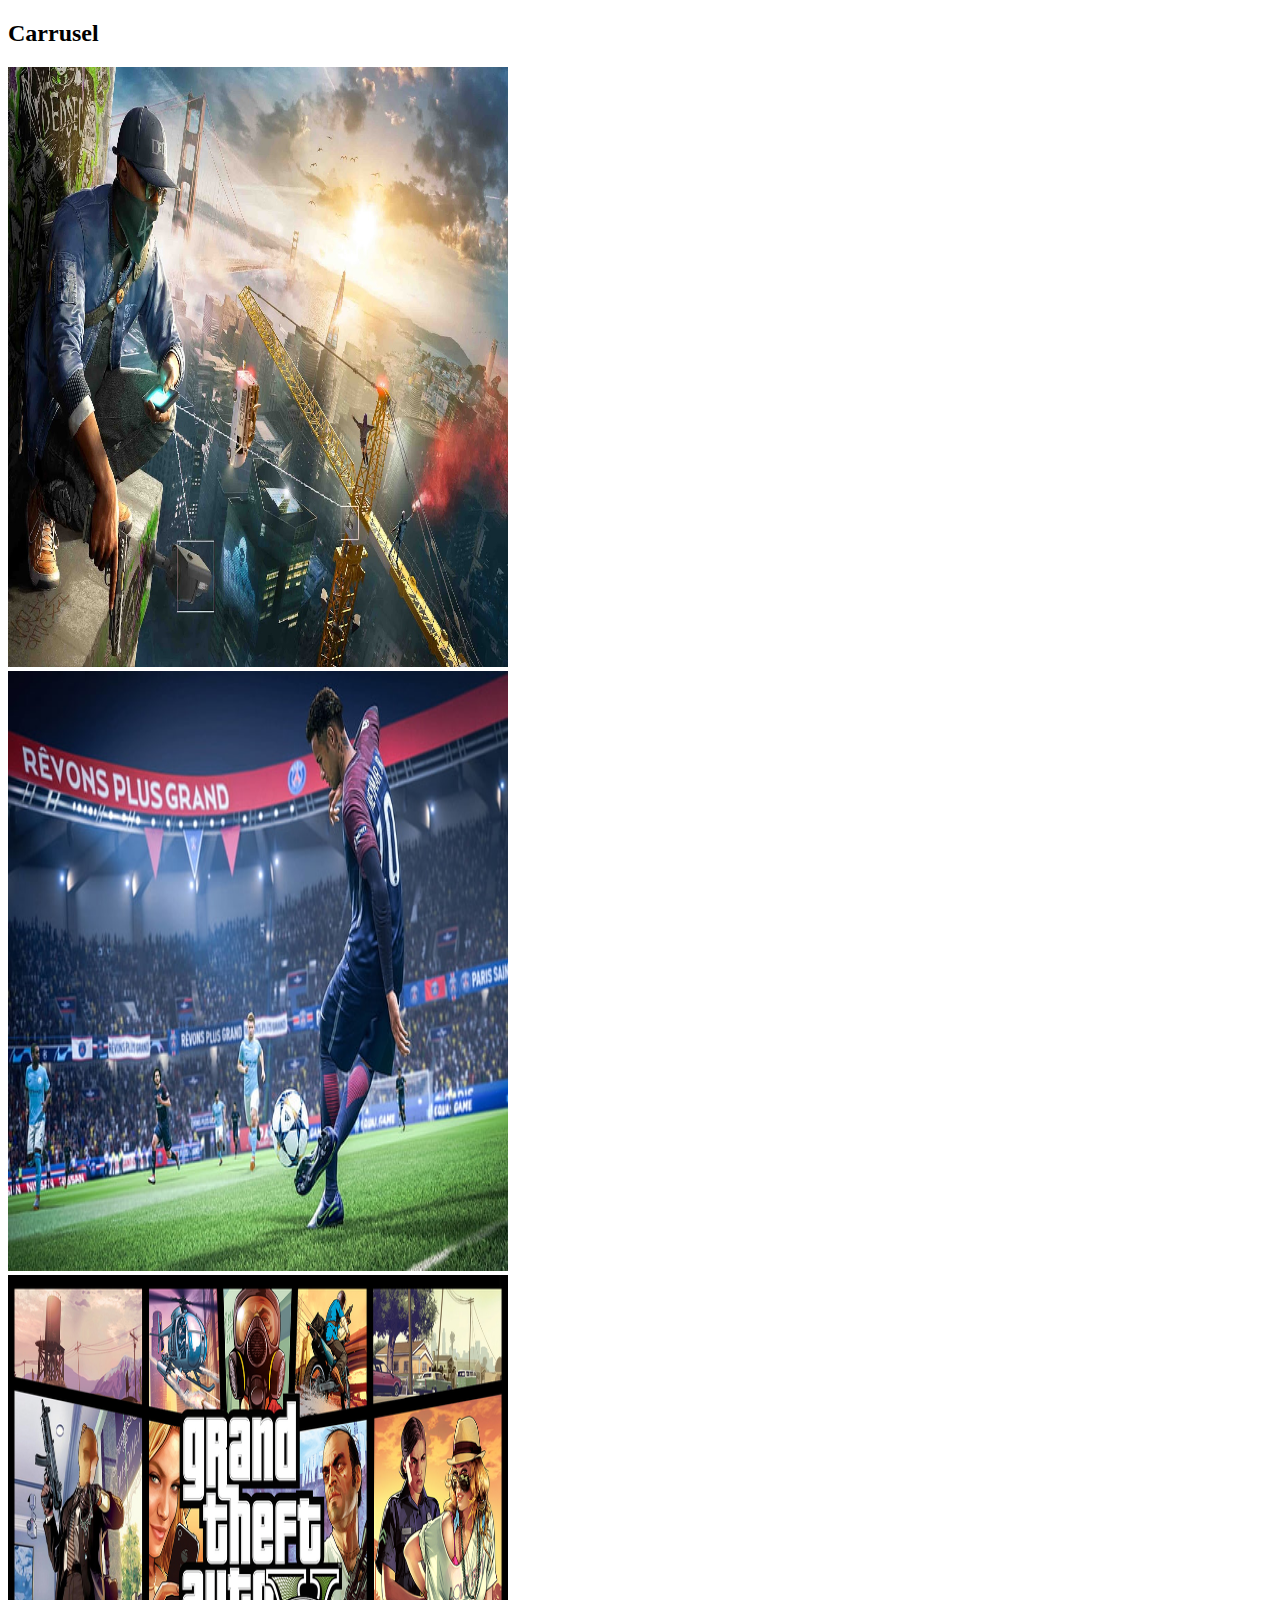
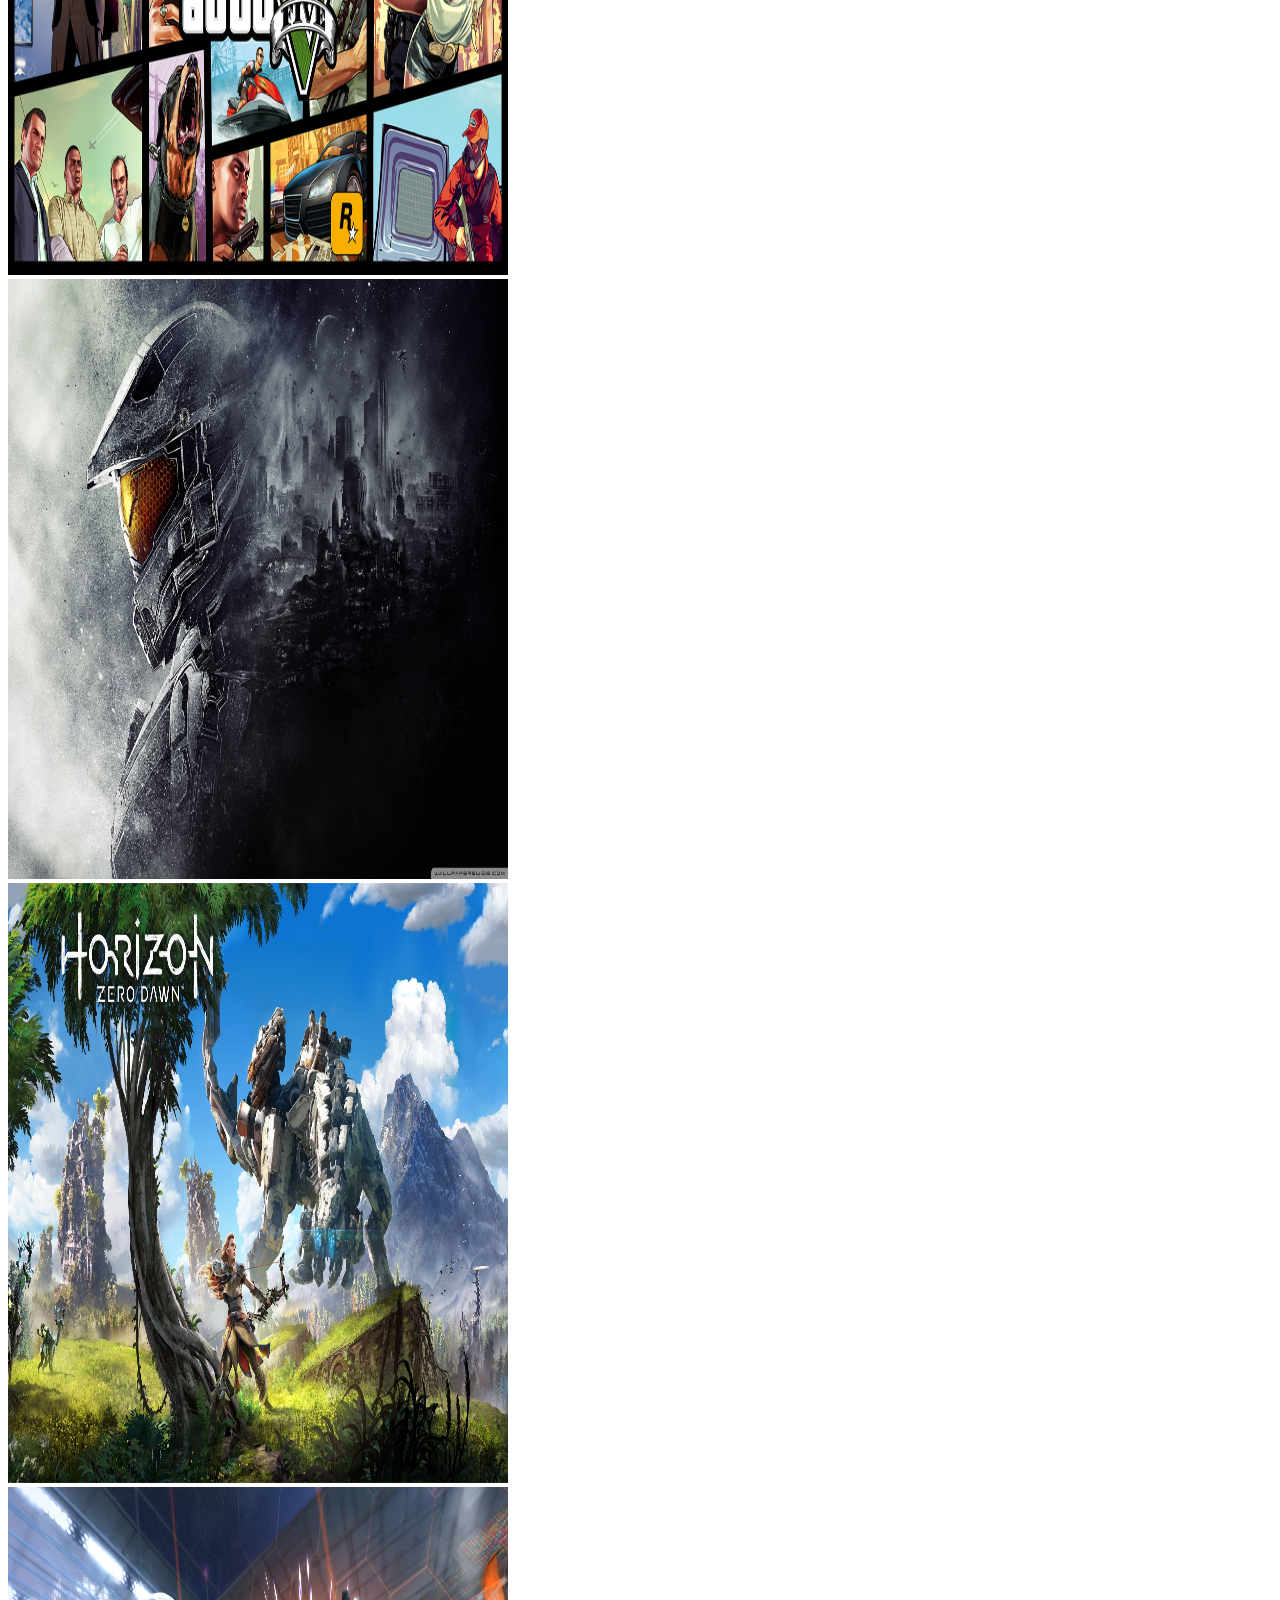
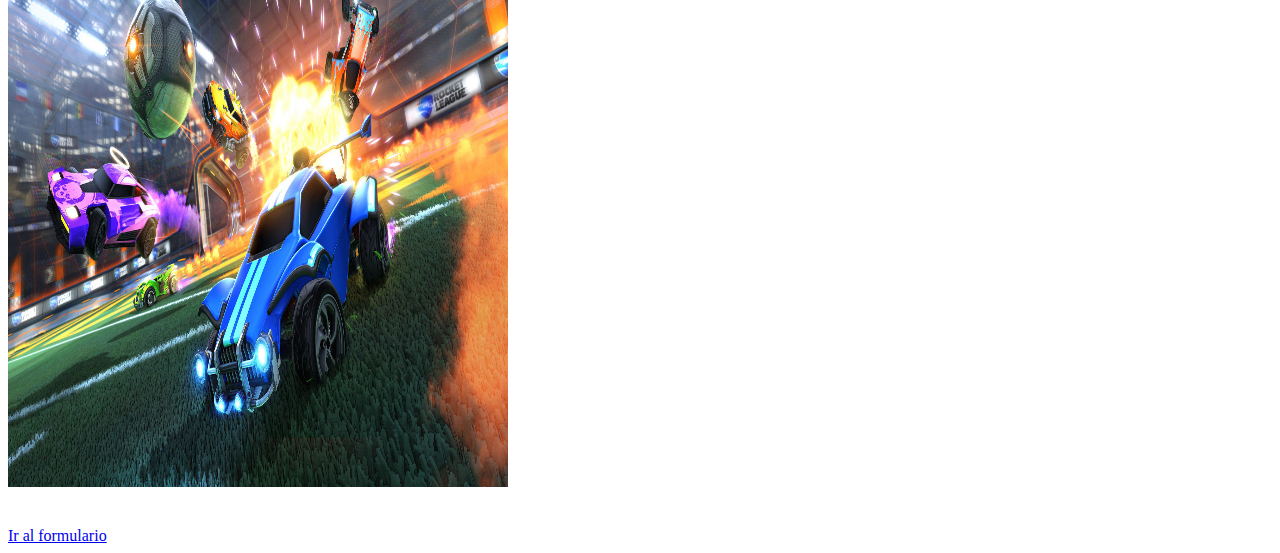
<file: index.html>
<!DOCTYPE html>
<html lang="en">
<head>
    <meta charset="UTF-8">
    <meta http-equiv="X-UA-Compatible" content="IE=edge">
    <link href="https://cdn.jsdelivr.net/npm/bootstrap@5.1.3/dist/css/bootstrap.min.css" rel="stylesheet" integrity="sha384-1BmE4kWBq78iYhFldvKuhfTAU6auU8tT94WrHftjDbrCEXSU1oBoqyl2QvZ6jIW3" crossorigin="anonymous">
    <link href="https://cdn.jsdelivr.net/npm/bootstrap@5.0.0/dist/css/bootstrap.min.css" rel="stylesheet" integrity="sha384-wEmeIV1mKuiNpC+IOBjI7aAzPcEZeedi5yW5f2yOq55WWLwNGmvvx4Um1vskeMj0" crossorigin="anonymous">
    <meta name="viewport" content="width=device-width, initial-scale=1.0">
    <title>Carrusel</title>
</head>
<body>
    <h2>Carrusel</h2>

    <div id="carouselExampleSlidesOnly" class="carousel slide" data-bs-ride="carousel">
        <div class="carousel-inner">
          <div class="carousel-item active">
            <img src="img/watchDogs.jpg" class="d-block w-100" width="500" height="600" alt="WatchDogs">
          </div>
          <div class="carousel-item">
            <img src="img/fifa.jpg" class="d-block w-100" width="500" height="600" alt="Fifa">
          </div>
          <div class="carousel-item">
            <img src="img/gta.png" class="d-block w-100" width="500" height="600" alt="GTAV">
          </div>
          <div class="carousel-item">
            <img src="img/halo.jpg" class="d-block w-100" width="500" height="600" alt="Halo">
          </div>
          <div class="carousel-item">
            <img src="img/horizon.jpg" class="d-block w-100" width="500" height="600" alt="Horizon zero dawn">
          </div>
          <div class="carousel-item">
            <img src="img/rocket.jpg" class="d-block w-100" width="500" height="600" alt="Rocket League">
          </div>
        </div>
      </div>
    <br>
   <br>
    <a class="btn btn-dark btn-xl text-uppercase" href="Formulario.html">Ir al formulario</a>
    <br>
    <script src="https://cdn.jsdelivr.net/npm/bootstrap@5.1.3/dist/js/bootstrap.bundle.min.js" integrity="sha384-ka7Sk0Gln4gmtz2MlQnikT1wXgYsOg+OMhuP+IlRH9sENBO0LRn5q+8nbTov4+1p" crossorigin="anonymous"></script>
</body>
</html>
</file>
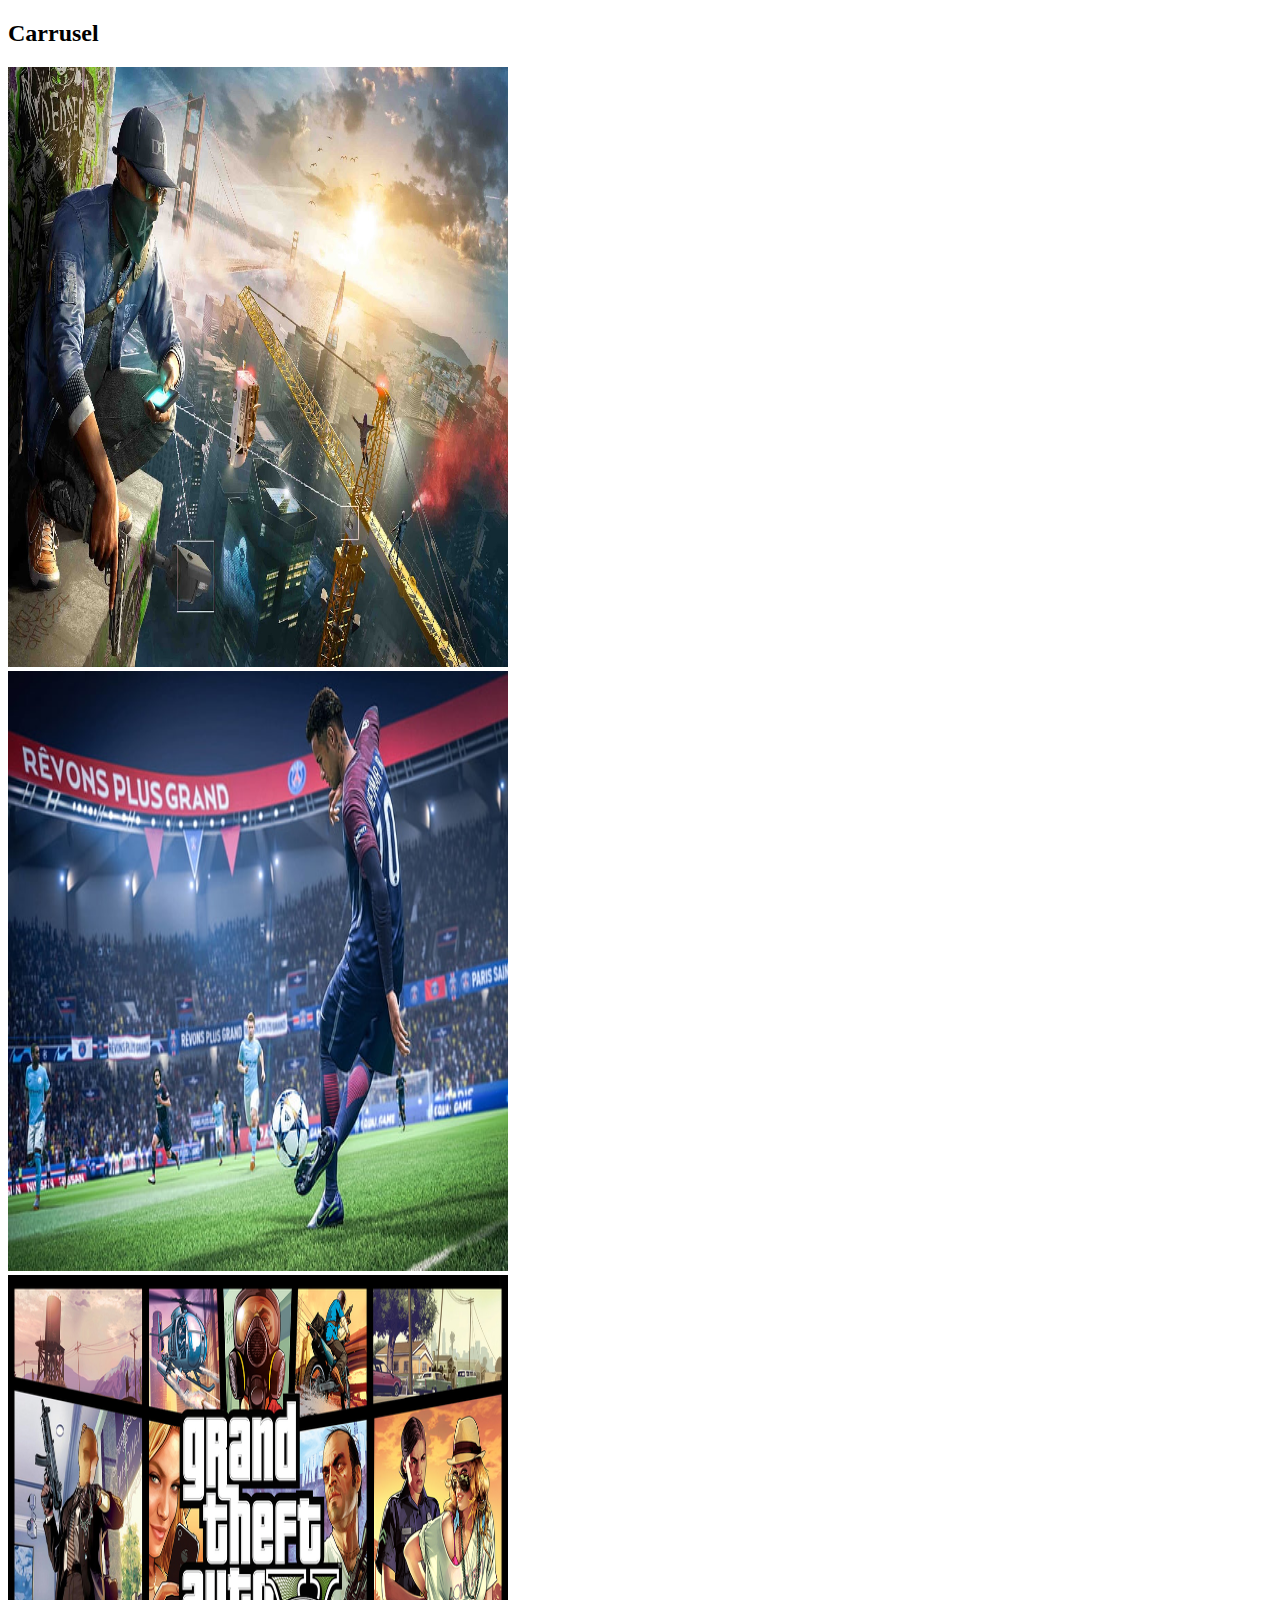
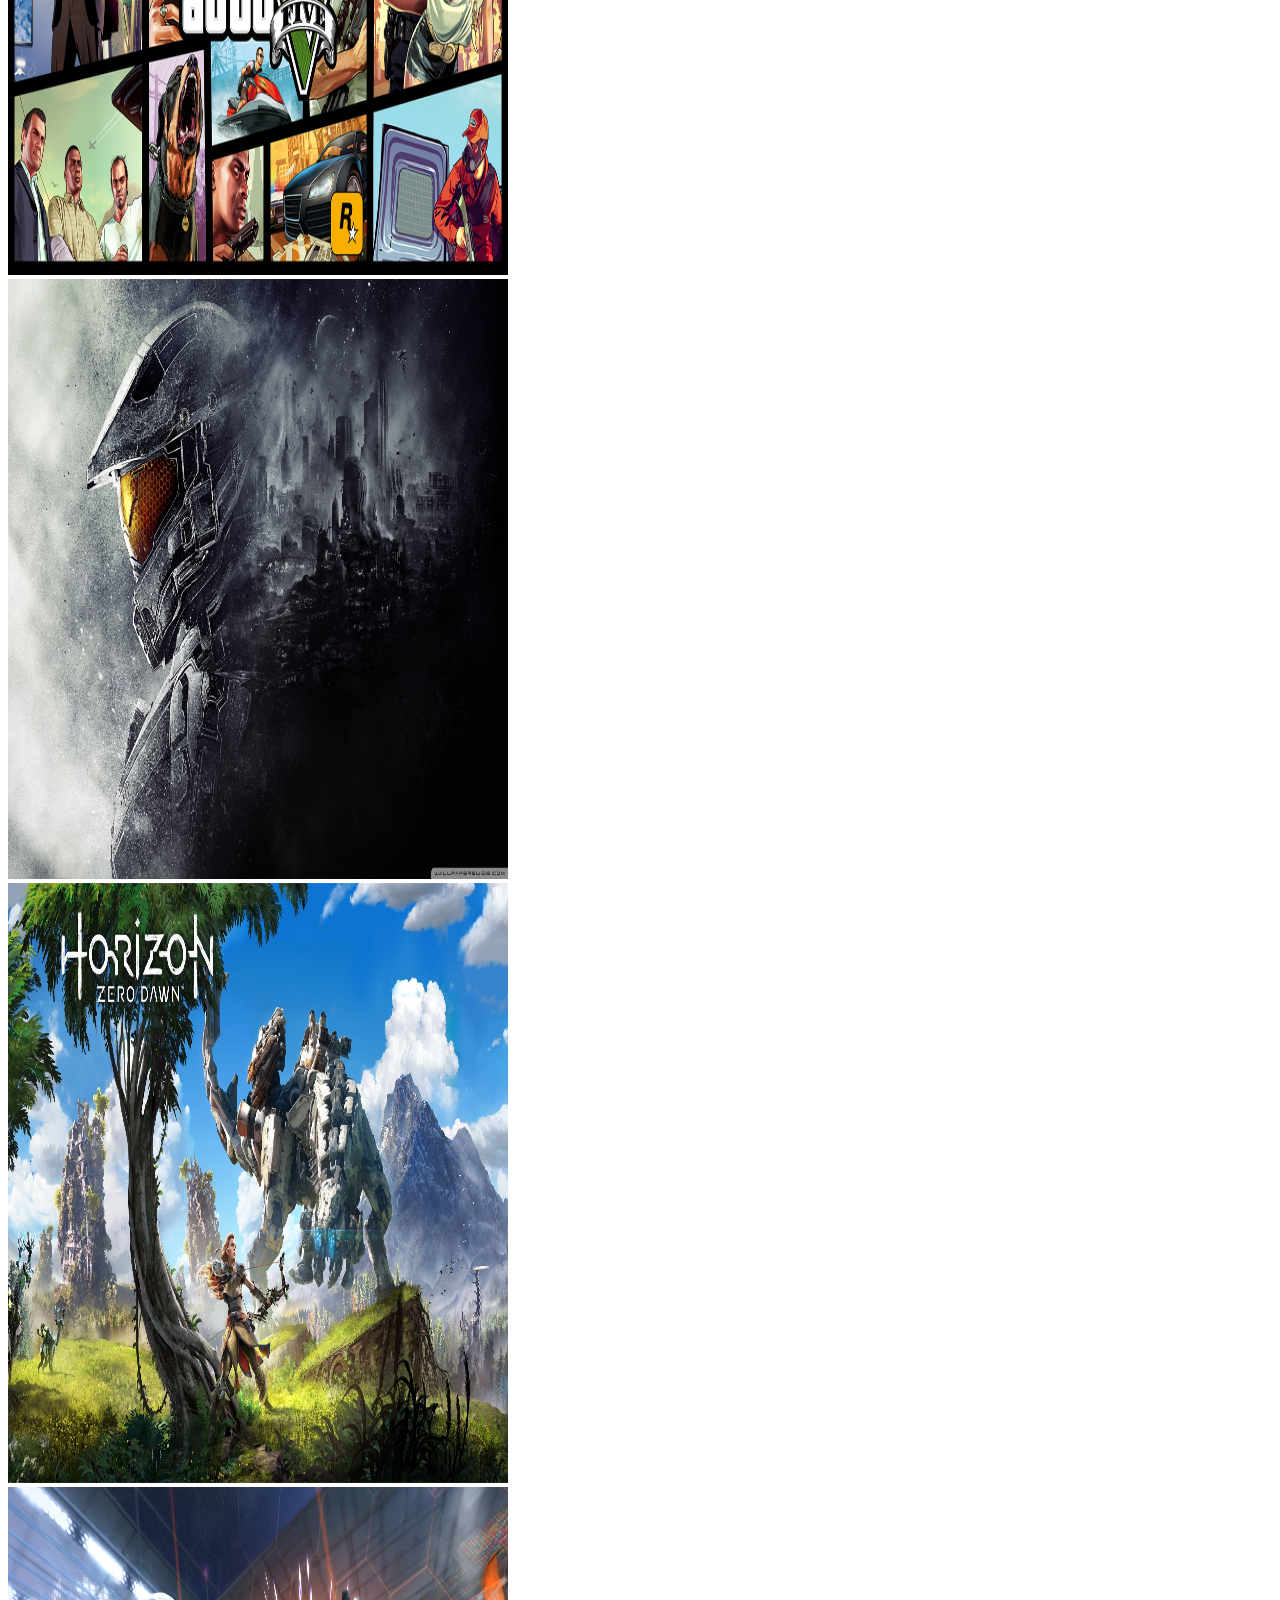
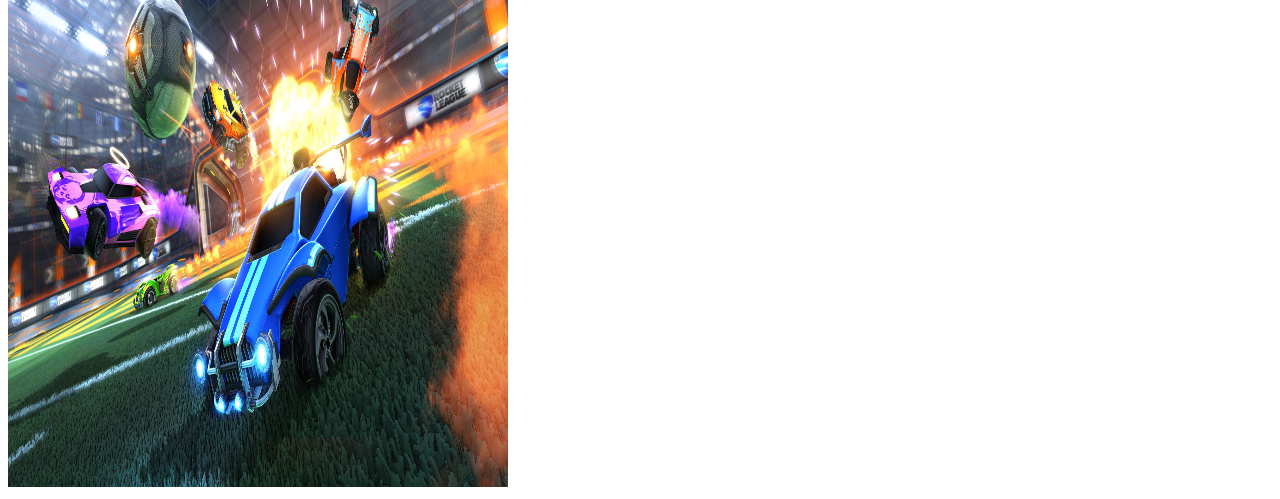
<file: Carousel.html>
<!DOCTYPE html>
<html lang="en">
<head>
    <meta charset="UTF-8">
    <meta http-equiv="X-UA-Compatible" content="IE=edge">
    <link href="https://cdn.jsdelivr.net/npm/bootstrap@5.1.3/dist/css/bootstrap.min.css" rel="stylesheet" integrity="sha384-1BmE4kWBq78iYhFldvKuhfTAU6auU8tT94WrHftjDbrCEXSU1oBoqyl2QvZ6jIW3" crossorigin="anonymous">
    <meta name="viewport" content="width=device-width, initial-scale=1.0">
    <title>Carrusel</title>
</head>
<body>
    <h2>Carrusel</h2>

    <div id="carouselExampleSlidesOnly" class="carousel slide" data-bs-ride="carousel">
        <div class="carousel-inner">
          <div class="carousel-item active">
            <img src="img/watchDogs.jpg" class="d-block w-100" width="500" height="600" alt="WatchDogs">
          </div>
          <div class="carousel-item">
            <img src="img/fifa.jpg" class="d-block w-100" width="500" height="600" alt="Fifa">
          </div>
          <div class="carousel-item">
            <img src="img/gta.png" class="d-block w-100" width="500" height="600" alt="GTAV">
          </div>
          <div class="carousel-item">
            <img src="img/halo.jpg" class="d-block w-100" width="500" height="600" alt="Halo">
          </div>
          <div class="carousel-item">
            <img src="img/horizon.jpg" class="d-block w-100" width="500" height="600" alt="Horizon zero dawn">
          </div>
          <div class="carousel-item">
            <img src="img/rocket.jpg" class="d-block w-100" width="500" height="600" alt="Rocket League">
          </div>
        </div>
      </div>

    <script src="https://cdn.jsdelivr.net/npm/bootstrap@5.1.3/dist/js/bootstrap.bundle.min.js" integrity="sha384-ka7Sk0Gln4gmtz2MlQnikT1wXgYsOg+OMhuP+IlRH9sENBO0LRn5q+8nbTov4+1p" crossorigin="anonymous"></script>
</body>
</html>
</file>
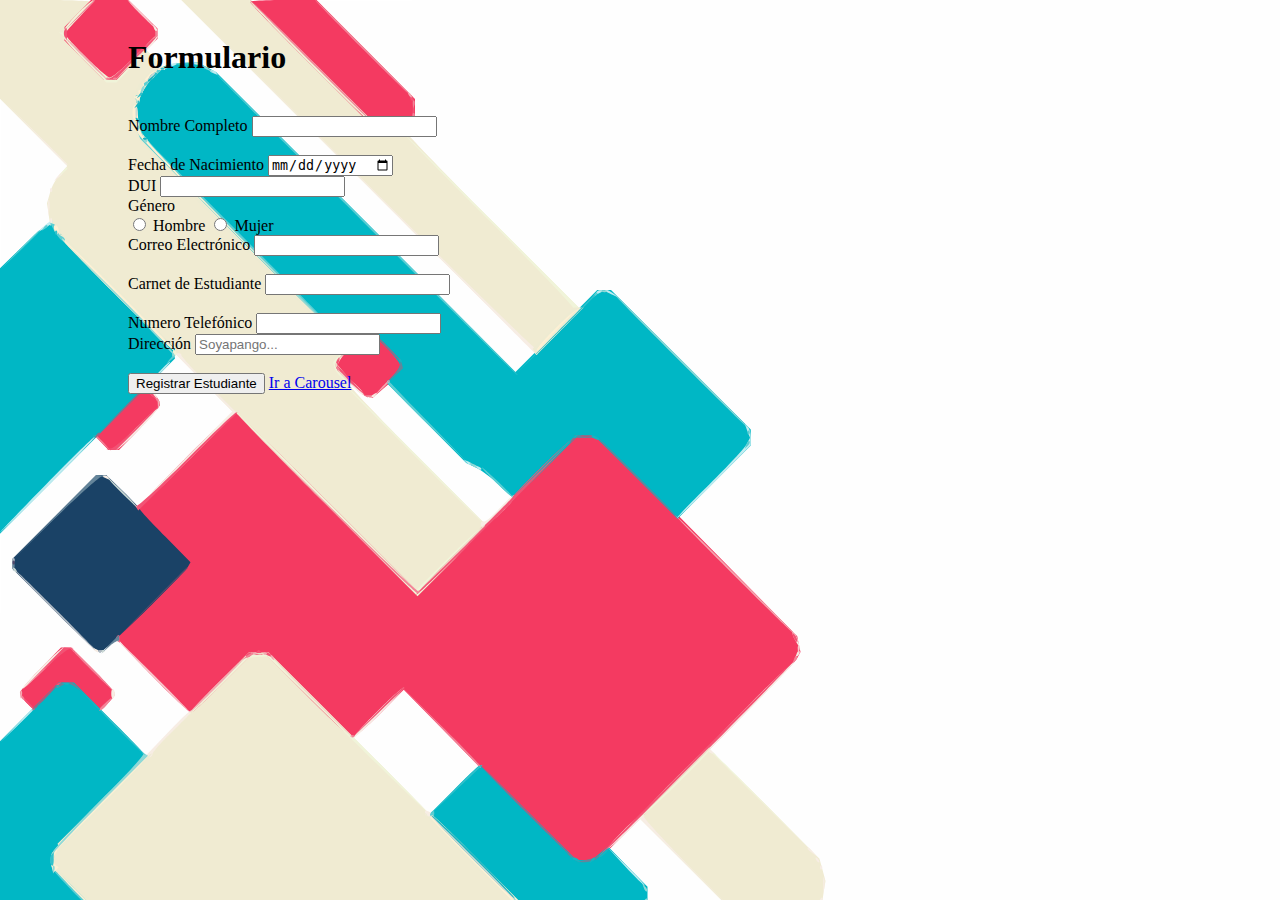
<file: Formulario.html>
<!doctype html>
<html>
<head>
  <title>Formulario</title> 
  <meta charset="utf-8">
  <meta name="viewport" content="width=device-width, initial-scale=1, shrink-to-fit=no">
  <link href="https://cdn.jsdelivr.net/npm/bootstrap@5.0.0/dist/css/bootstrap.min.css" rel="stylesheet" integrity="sha384-wEmeIV1mKuiNpC+IOBjI7aAzPcEZeedi5yW5f2yOq55WWLwNGmvvx4Um1vskeMj0" crossorigin="anonymous">
  <link href="css/estilo.css" rel="stylesheet" />
</head>
<body>
  <div class="container">
    <br>
    <h1>Formulario</h1>
    <form class="row g-3" action="Formulario.html">
      <div class="col-md-6">
        <br>
        <label for="ciudad" class="form-label">Nombre Completo</label>
        <input type="text" class="form-control" required>
      </div>
      <div class="col-md-6">
        <br>
        <label for="ciudad" class="form-label">Fecha de Nacimiento</label>
        <input type="date" class="form-control" required>
      </div>
      <div class="col-md-2">
        <label for="codigopostal" class="form-label">DUI</label>
        <input type="number" class="form-control" maxlength="4" required>
      </div>
      <div class="col-md-2">
        <label for="codigopostal" class="form-label">Género</label>
        <br>
        <input class="form-check-input" type="radio" name="flexRadioDefault" id="flexRadioDefault1"/>
        <label class="form-check-label" for="flexRadioDefault2"> Hombre </label>
        <input class="form-check-input" type="radio" name="flexRadioDefault" id="flexRadioDefault1"/>
        <label class="form-check-label" for="flexRadioDefault2"> Mujer </label>
      </div>
      <div class="col-md-6">
        <label for="mail" class="form-label">Correo Electrónico</label>
        <input type="email" class="form-control" required>
      </div>
      <div class="col-md-4">
        <br>
        <label for="ciudad" class="form-label">Carnet de Estudiante</label>
        <input type="text" class="form-control" required>
      </div>
      <div class="col-md-4">
        <br>
        <label for="ciudad" class="form-label">Numero Telefónico </label>
        <input type="number" class="form-control" required>
      </div>
      <div class="col-md-12">
        <label for="direccion" class="form-label">Dirección</label>
        <input type="text" class="form-control" placeholder="Soyapango..." required>
      </div>
      <div class="col-md-12">
        <br>
        <button type="submit" class="btn btn-primary">Registrar Estudiante</button>
        <a class="btn btn-dark" href="index.html">Ir a Carousel</a>
        <br>
        <br>
      </div>
    </form>
  </div> 
</body>
</html>
</file>
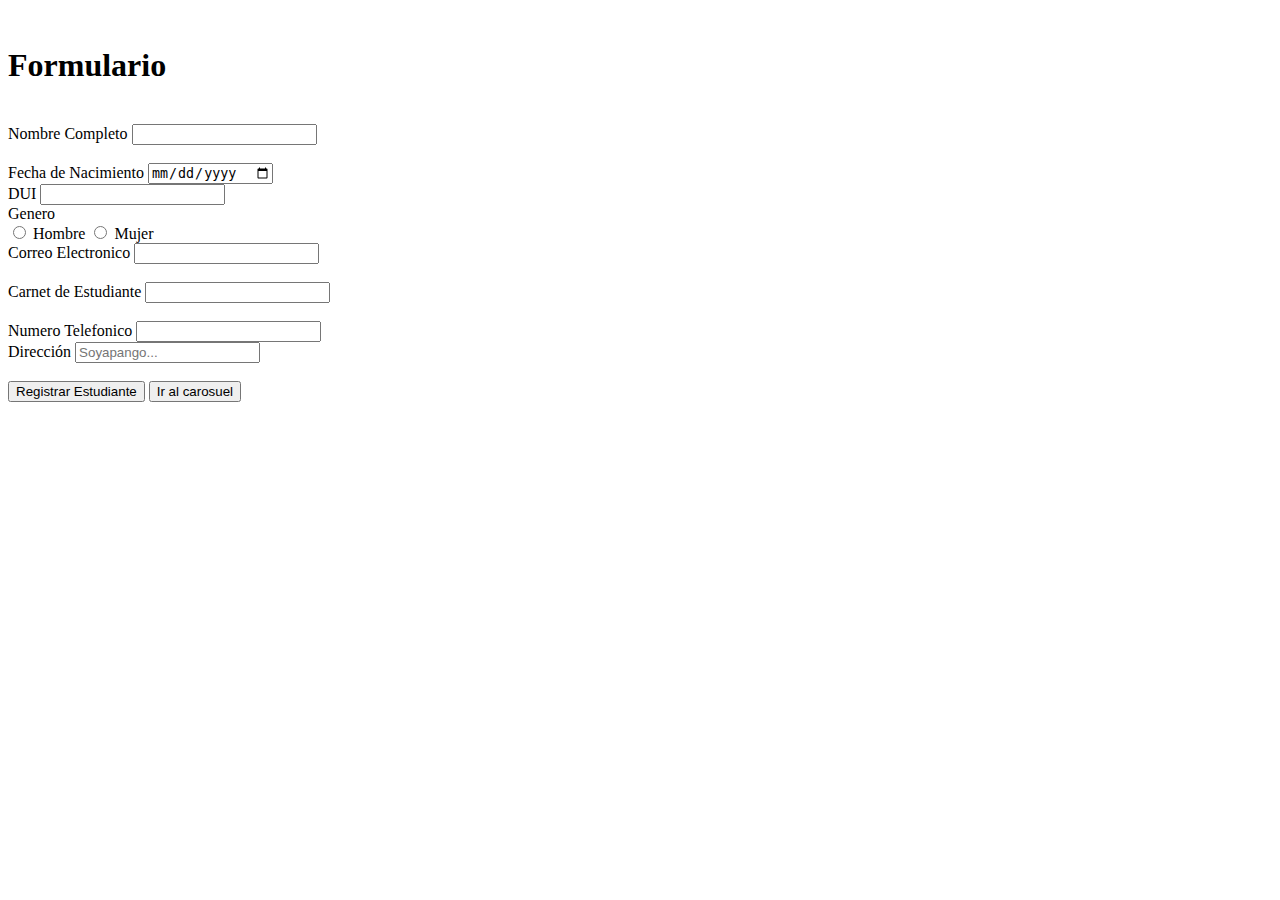
<file: Punto2.html>
<!doctype html>
<html>
<head>
  <title>Formulario</title> 
  <meta charset="utf-8">
  <meta name="viewport" content="width=device-width, initial-scale=1, shrink-to-fit=no">
  <link href="https://cdn.jsdelivr.net/npm/bootstrap@5.0.0/dist/css/bootstrap.min.css" rel="stylesheet" integrity="sha384-wEmeIV1mKuiNpC+IOBjI7aAzPcEZeedi5yW5f2yOq55WWLwNGmvvx4Um1vskeMj0" crossorigin="anonymous">
</head>
<body>
  <div class="container">
    <br>
    <h1>Formulario</h1>
    <form class="row g-3">
      <div class="col-md-6">
        <br>
        <label for="ciudad" class="form-label">Nombre Completo</label>
        <input type="text" class="form-control" required>
      </div>
      <div class="col-md-6">
        <br>
        <label for="ciudad" class="form-label">Fecha de Nacimiento</label>
        <input type="date" class="form-control" required>
      </div>
      <div class="col-md-2">
        <label for="codigopostal" class="form-label">DUI</label>
        <input type="number" class="form-control" maxlength="4" required>
      </div>
      <div class="col-md-2">
        <label for="codigopostal" class="form-label">Genero</label>
        <br>
        <input class="form-check-input" type="radio" name="flexRadioDefault" id="flexRadioDefault1"/>
        <label class="form-check-label" for="flexRadioDefault2"> Hombre </label>
        <input class="form-check-input" type="radio" name="flexRadioDefault" id="flexRadioDefault1"/>
        <label class="form-check-label" for="flexRadioDefault2"> Mujer </label>
      </div>
      <div class="col-md-6">
        <label for="mail" class="form-label">Correo Electronico</label>
        <input type="email" class="form-control" required>
      </div>
      <div class="col-md-4">
        <br>
        <label for="ciudad" class="form-label">Carnet de Estudiante</label>
        <input type="text" class="form-control" required>
      </div>
      <div class="col-md-4">
        <br>
        <label for="ciudad" class="form-label">Numero Telefonico </label>
        <input type="number" class="form-control" required>
      </div>
      <div class="col-md-12">
        <label for="direccion" class="form-label">Dirección</label>
        <input type="text" class="form-control" placeholder="Soyapango..." required>
      </div>
      <div class="col-md-12">
        <br>
        <button type="submit" class="btn btn-primary">Registrar Estudiante</button>
        <button type="submit" href="Carousel.html"class="btn btn-primary">Ir al carosuel</button>
      </div>
    </form>
  </div> 
</body>
</html>
</file>
<file: css/estilo.css>
body{
    margin: 0 auto;
    width: 80%;
    background: url(../img/fondoo.svg);
    background-size: cover;
    background-attachment: fixed;
}
</file>
